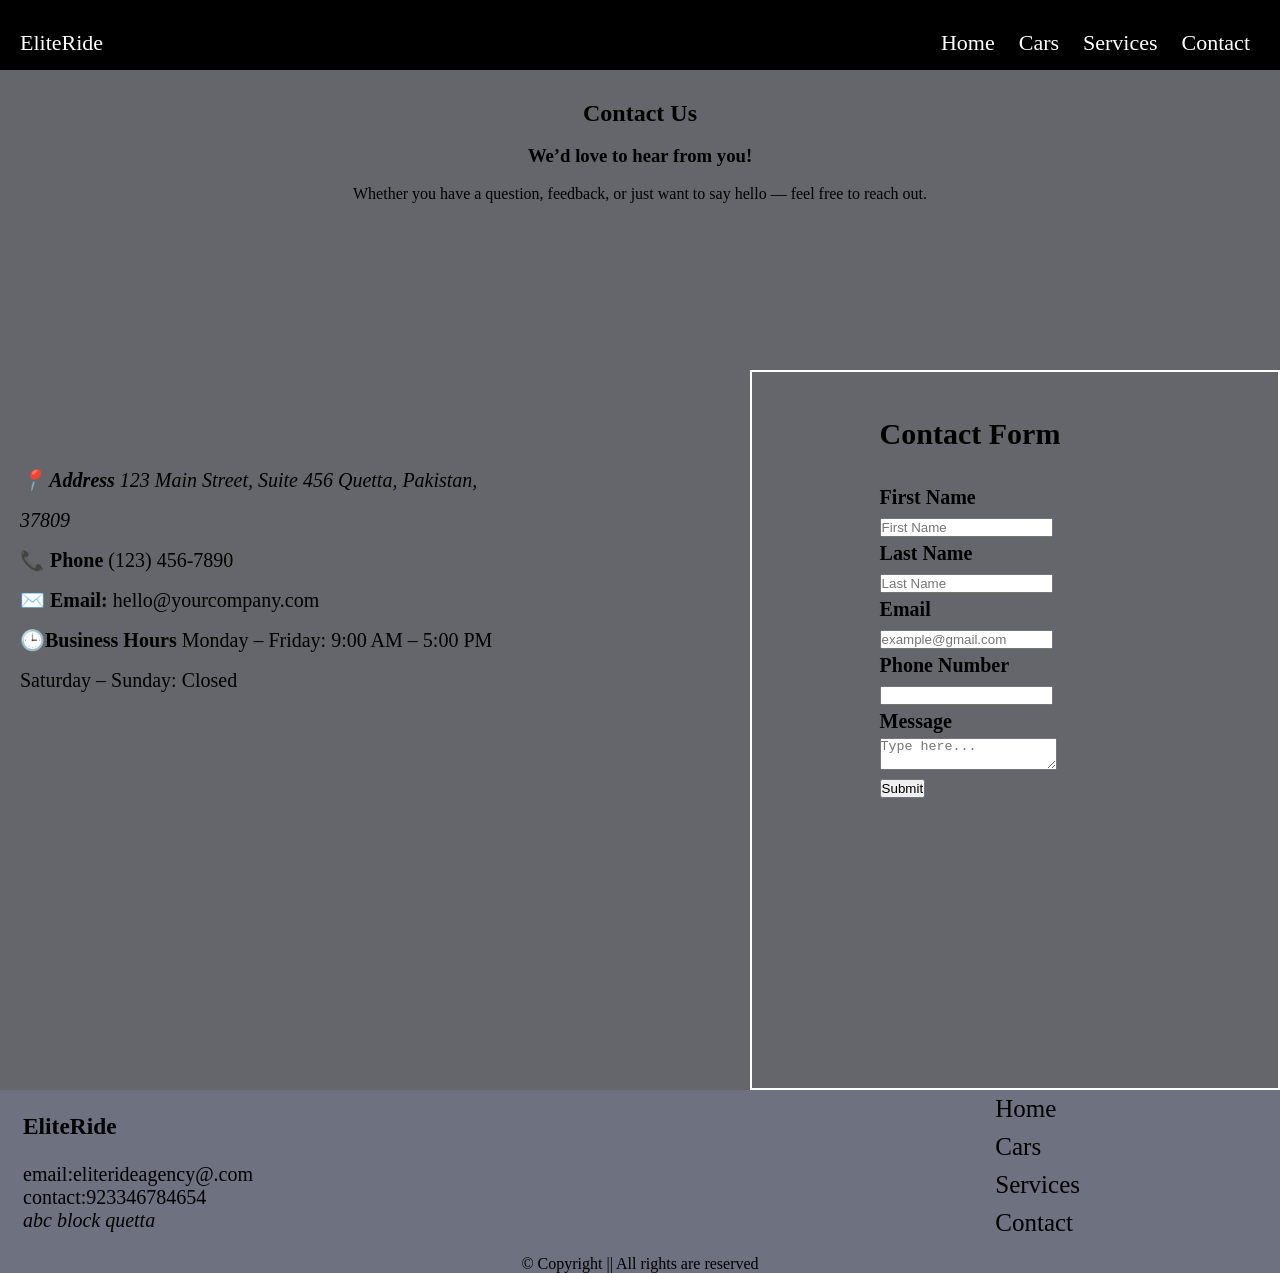
<file: contact.html>
<!DOCTYPE html>
<html lang="en">

<head>
    <meta charset="UTF-8">
    <meta name="viewport" content="width=device-width, initial-scale=1.0">
    <title>Contact</title>
    <link rel="stylesheet" href="contact.css">
</head>

<body>
    <header>
        <nav>
            <div class="logo">EliteRide</div>
            <div>
                <ul>
                    <li><a href="home.html">Home</a></li>
                <li><a href="cars.html">Cars</a></li>
                <li><a href="#">Services</a></li>
                <li><a href="contact.html">Contact</a></li>
                </ul>
            </div>
        </nav>
    </header>
    <main>
        <section>
        <div class="heading">
            <h1>Contact Us</h1><br>
            <h3>We’d love to hear from you!</h3><br>
            <p>Whether you have a question, feedback, or just want to say hello — feel free to reach out.</p>
        </div>
        </section>
        <section class="sect1">
        <div class="adres">
            <address><strong>📍 Address</strong>
                123 Main Street, Suite 456 Quetta, Pakistan, 37809</address>
            <strong>📞 Phone</strong>
            (123) 456-7890
            <br>
            ✉️ <strong>Email:</strong>
            hello@yourcompany.com
            <br>

            🕒<strong>Business Hours</strong> 
            Monday – Friday: 9:00 AM – 5:00 PM
            Saturday – Sunday: Closed
        </div>
        <div class="form">
            <h1>Contact Form</h1>
            
            <form  onsubmit="alert('Your form has been submitted');" >
                <div>
                <label for="fname">First Name</label>
                <input type="text"  id="fname" placeholder="First Name" required>
                </div>
                <div>
                <label for="lname">Last Name</label>
                <input type="text"  id="lname" placeholder="Last Name" required>
                </div>
                <div>
                <label for="email">Email</label>
                <input type="email"  id="email" placeholder="example@gmail.com" required>
                </div>
                <div>
                <label for="ph">Phone Number</label>
                <input type="tel"  id="ph" >
                </div>
                <div>
                <label name="msg">Message</label>
                <textarea  id="msg" placeholder="Type here..."></textarea>
                </div>
                <div>
                    <input type="submit">               
                </div>
            </form>
            
        </div>
        </section>

    </main>
    <footer>
        <div class="contact">
            <h3>EliteRide</h3><br>

            email:eliterideagency@.com
            <br>
            contact:923346784654
            <Address>abc block quetta</Address>
        </div>
        <div>
            <nav class="footer">
                <ul>
                   <li><a href="home.html">Home</a></li>
                <li><a href="cars.html">Cars</a></li>
                <li><a href="#">Services</a></li>
                <li><a href="contact.html">Contact</a></li>
                </ul>

            </nav>
        </div>


    </footer>
    <p class="copy">&copy; Copyright || All rights are reserved</p>

</body>

</html>
</file>
<file: contact.css>
* {
    margin: 0;
    padding: 0;
}

header {

    background-color: black;
    height: 70px;
}

header nav {
    display: flex;
    justify-content: space-between;             /*it will provide space between logo and buttons */
                                            
    padding: 30px 20px;                             /* to bring the items in centre */

}


.logo {

    color: rgb(254, 254, 254);
    font-size: 22px;


}

header nav div ul li {

    display: inline-block;              /* it will take only the required space*/
    padding: 0px 10px;                    /* To make the gap between buttons*/
    

}

header nav div ul li a {
    text-decoration: none;
    color: white;
    font-size: 22px;

}
.heading{
    background-color: #65666c;
    height: 30vh;
    padding-top: 30px;
    text-align: center;
}
.sect1{
    background-color: #65666c;
    display: grid;
    grid-template-columns:auto auto;
    height: 80vh;
    
}
.adres{
    width: 40vw;
    font-size: 20px;
    line-height: 2;
    padding-left:20px ;
    padding-top: 10vh;
}

.form label {
  display: block;
  margin-bottom: 5px;
  margin-top: 5px;
  font-weight: bold;
  color: #000000;
}


.contact{
    padding: 23px;
    font-size: 20px;
}
.form{
    padding-top: 5vh;
    padding-left: 10vw;
   font-size: 20px;
   border: 2px solid white;
}
.form h1{
    padding-bottom: 30px;
}
footer {
    background-color: #6d7180;
    display: grid;
    grid-template-columns: auto auto;
    grid-template-rows: auto auto;
    justify-content: space-between;
    
}

.contact{
    padding: 23px;
    font-size: 20px;
}

.footer ul li{
    display: block;
     padding: 5px 10px;

}

footer nav ul li a {
    font-size: 25px;
    padding: 30px;
    padding-right: 190px;
     text-decoration: none ;
     color: black;
     
}
.copy{
    text-align: center;
    background-color: #6d7180;
}
</file>
